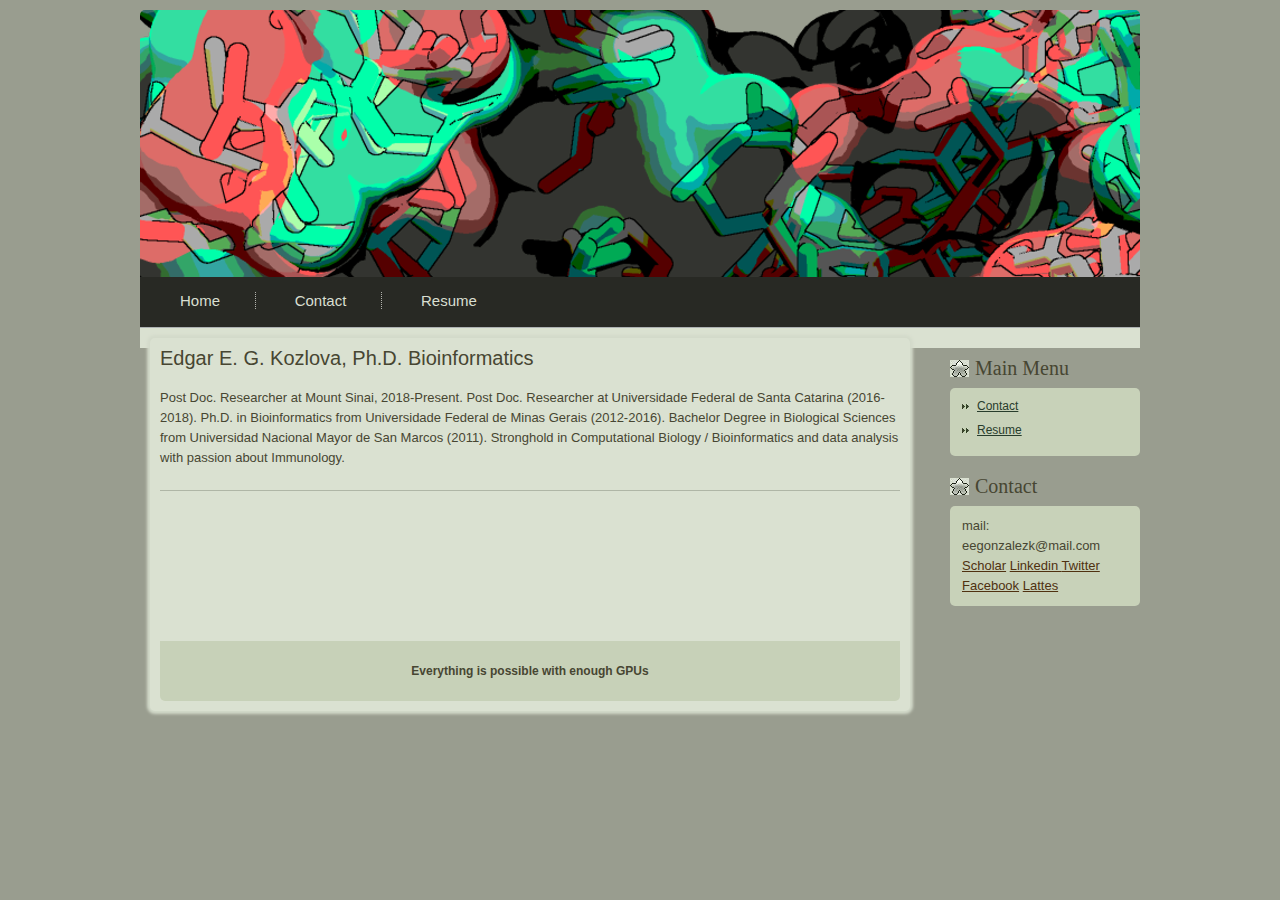
<file: index.html>
<!DOCTYPE html>
<html>
<head>
<meta charset="UTF-8">
<title> MVI </title>
<meta name="description" content="A description of your website">
<meta name="keywords" content="keyword1, keyword2, keyword3">
<link href="style.css" rel="stylesheet" type="text/css">
</head>
<body>

<div id="wrapper"> 
  
  <div id="header">
  
  <div class="banner_img">
    <h1> </h1>
    <p> </p>
    </div>

	</div>
	
	<div class="navigation">
      <ul>
        <li><a href="#">Home</a></li>
        <li><a href="../contact.html">Contact</a></li>
        <li><a href="../CV_eegk_feb_2021.pdf">Resume</a></li>
      </ul>
    </div>
  
  <div class="right_side_bar"> 
      
      <div class="col_1">
        <h1>Main Menu</h1>
        <div class="box">
          <ul>
        <li><a href="../contact.html">Contact</a></li>
        <li><a href="../CV_eegk_feb_2021.pdf">Resume</a></li>
          </ul>
        </div>
      </div>
      
      <div class="col_1">
        <h1>Contact</h1>
        <div class="box">
          <p> mail: eegonzalezk@mail.com
	   <a href="https://scholar.google.com/citations?hl=en&user=RdTkjfAAAAAJ&view_op=list_works&gmla=AJsN-F4dU7d6IuoRX-4IryhgL-pPmflQnIZ8JudX2oG71qPlDQqLeuuk4dqmq1ba7YCK8CJ43iu16zd5c7EQDCw9WmYLMn4FuDRmPbC9Ehw-wrtHVPo9Vcw">Scholar</a>      
	   <a href="https://www.linkedin.com/in/eegkozlova0587/"> Linkedin </a>
           <a href="https://twitter.com/EdgarEGK">Twitter</a>   
	   <a href="https://www.facebook.com/eegonzalezk">Facebook</a> 
           <a href="http://buscatextual.cnpq.br/buscatextual/visualizacv.do?id=K4341767A8"> Lattes </a>		  
          </p>
        </div>
      </div>
      
    </div>    
  <div id="page_content">
    <div class="left_section">
      <div class="common_content">
        <h2>Edgar E. G. Kozlova, Ph.D. Bioinformatics</h2>
        <p>Post Doc. Researcher at Mount Sinai, 2018-Present. 
		Post Doc. Researcher at Universidade Federal de Santa Catarina (2016-2018).
		Ph.D. in Bioinformatics from Universidade Federal de Minas Gerais (2012-2016). 
		Bachelor Degree in Biological Sciences from Universidad Nacional Mayor de San Marcos (2011). 
		Stronghold in Computational Biology / Bioinformatics and data analysis with passion about Immunology.
        </p>
           <hr>
      </div>

      <div class="top_content border_none">
        <div class="column_one">
          <h2> </h2>
		
          <p style="text-align:justify">  </p>
          <br>
        <div class="column_two">
          <h2></h2>
          <p style="text-align:justify">  </p>
          <br>
        </div>
      </div>
    </div>
    
    
  <div class="clear"></div>
  
  <!--start footer from here-->
  <div id="footer"> Everything is possible with enough GPUs </a><br>

  </div>
  
  <!--/. end footer from here--> 
</div>
</div>

</body></html>
</file>
<file: style.css>
/* General Reset */
html, body, div, span, applet, object, iframe, h1, h2, h3, h4, h5, h6, p, blockquote, pre, a, abbr, acronym, address, big, cite, code, del, dfn, em, font, img, ins, kbd, q, s, samp, small, strike, strong, sub, sup, tt, var, b, u, i, center, dl, dt, dd, ol, ul, li, fieldset, form, label, legend, table, caption, tbody, tfoot, thead, tr, th, td, hr, button {
	margin:0;
	padding:0;
	border:0;
	outline:0;
	font-size:100%;
	vertical-align:baseline;
	background:none;
}

ol, ul {
	list-style-type:none;
}

h1, h2, h3, h4, h5, h6, li {
	line-height:100%;
}

blockquote, q {
	quotes:none;
}

q:before, q:after {
	content:"";
}

table {
	border-collapse:collapse;
	border-spacing:0;
}

input, textarea, select {
	font:12px Arial, Helvetica, sans-serif;
	vertical-align:middle;
	padding:0;
	margin:0;
}

textarea {
	overflow:auto;
	resize:none;
}

body {
	margin:0px;
	padding:0px;
	font-size:13px;
	line-height:20px;
	color:#474632;
	font-family:Arial, Helvetica, sans-serif;
	background-color:#999d8f;
}

h1, h2, h3, h4, h5, h6 {
	font-weight:normal;
}

h1 {
	font-size:33px;
	margin-bottom:20px;
}

h2 {
	font-size:20px;
	margin-bottom:20px;
}

h3 {
	font-size:18px;
	margin-bottom:20px;
}

h4 {
	font-size:16px;
	margin-bottom:15px;
}

h5 {
	font-size:14px;
	margin-bottom:10px;
}

h6 {
	font-size:12px;
	margin-bottom:10px;
}

	/*  links
	******************************/
	a {color: #4F3110;text-decoration: underline;}
	a:hover {color: #4F3110;text-decoration: none;}

	/*  superscript and subscript
	******************************/
	sup, sub {vertical-align: baseline;position: relative;top: -0.4em;}
	sub { top: 0.4em; }
	
	/*  lists
	******************************/
	ul, ol {padding:0;margin:0;}
	ul li {list-style-type:disc;}
	ol li {list-style-type:decimal;}
	ul li,
	ol li {font-size: 12px; line-height: 16px;margin: 0 0 10px 15px;}

	/*  tables
	******************************/
	table,th,td {border:1px solid #AAAAAA;}
	th {padding:3px; font-weight:bold;color:#344b3b;}
	tr {margin:0 0 5px 0;padding:3px;}
	td {padding:5px;margin:0 1px;}
	
	/*  horizontal lines
	******************************/
	hr {border-bottom: 1px solid #afb6a6;margin:20px 0;padding:0;height:2px;width:100%; margin-bottom:10px;}

.clear {
	clear:both;
}

.left {
	float:left;
}

.right {
	float:right;
}

.copyright {
	border: 0px;
	height: 1px;
	width: 1px;
}

#wrapper {
	width:1000px;
	margin:0 auto;
	padding:10px 0 10px 0;
}

/*----start header----*/
#header {
	padding:0px;
}

#header .banner_img{
	background:url(../header.png) no-repeat left top;
	height:177px;
	padding:90px 95px 0 95px;
	-webkit-border-radius: 5px 5px 0px 0px;-moz-border-radius: 5px 5px 0px 0px;border-radius: 5px 5px 0px 0px;
}

#header h1{
	font-size:32px;
	font-family:Georgia, "Times New Roman", Times, serif;
	color:#daddd6;
	margin:0px;
	padding:0px 0px 10px;
}

#header h1 a {
	color:#daddd6;
	text-decoration: none;
}

#header h1 a:hover {
	text-decoration: none;
}

#header p{
	font-size:16px;
	margin-left:1px;
	color:#daddd6;
}

.navigation{
	border-bottom:#adb1b2 solid 1px;
	padding:15px 5px;
	background: #282924;
}

.navigation ul{
	margin:0px;
	padding:0px;
}

.navigation ul li{
	margin:0px;
	padding:0px 35px;
	display:inline;
	font-size:15px;
	list-style-type:none;
	border-right:#b2b3ad dotted 1px;
}

.navigation ul li a{
	color:#d9dfd1;
	text-decoration:none;
}

.navigation ul li a:hover{
	text-decoration:underline;
}

.navigation ul li:last-child {
	border-right:none;
}
/*----end header----*/


/*----start page content----*/
#page_content{
	background-color:#dae1d1;
	padding:10px;
}

#page_content .left_section{
	background-color:#dae1d1;
	padding:10px;
	width:740px;
	float:left;
	-webkit-border-radius: 5px;-moz-border-radius: 5px;border-radius: 5px;
	-moz-box-shadow: 0 0 3px 3px #d3daca;
	-webkit-box-shadow: 0 0 3px 3px#d3daca;
	box-shadow: 0 0 3px 3px #d3daca;
}

#page_content .left_section .top_content{
	padding:0 0 15px 0;
	border-bottom:#a2a999 solid 1px;
	margin-bottom:20px;
}

#page_content .left_section .top_content .column_one{
	width:350px;
	float:left;
	margin-bottom:20px;
}

#page_content .left_section .top_content .column_two{
	width:350px;
	float:right;
	margin-bottom:20px;
}

a.btn{
	color:#20251f;
	font-size:12px;
	-webkit-border-radius: 5px;-moz-border-radius: 5px;border-radius: 5px;
	text-decoration:none;
	padding:7px 8px 7px 8px;
	font-weight:bold;
	display:inline-block;
	border:#929989 solid 1px;
}

a.btn:hover{
	text-decoration:underline;
}

.common_content{
	padding:0 0 20px 0;
}

.border_none{
	border:none!important;
	margin:0px!important;
}

.right_side_bar{
	width:190px;
	margin-top:10px;
	float:right;
}

.right_side_bar h1{
	font-size:20px;
	padding:0 0 0 25px;
	font-family:Georgia, "Times New Roman", Times, serif;
	margin-bottom:10px;
	background:url(../star.png) no-repeat left center;
}

.right_side_bar .col_1{
	padding:20px 0 0 0;
}

.right_side_bar .col_1 .box{
	background-color:#c8d2b9;
	padding:10px 12px;
	-webkit-border-radius: 5px;-moz-border-radius: 5px;border-radius: 5px;
}

.right_side_bar .col_1 .box ul{
	margin:0px;
	padding:0px;
}

.right_side_bar .col_1 .box ul li{
	margin:0px 0px 8px;
	padding:0px 0px 0px 15px;
	font-size:12px;
	list-style-type:none;
	background:url(../li.png) no-repeat left center;
}

.right_side_bar .col_1 .box ul li a{
	color:#283d2c;
	text-decoration:underline;
}

.right_side_bar .col_1 .box ul li a:hover{
	color:#283d2c;
	text-decoration:none;
}
/*----end page content----*/


/*----start footer content----*/
#footer{
	clear:both;
	padding:20px 0 20px 0;
	height:20px;
	font-weight:bold;
	text-align:center;
	font-family:Verdana, Geneva, sans-serif;
	font-size:12px;
	line-height:20px;
	background-color:#c7d1b8;
	-webkit-border-radius: 0px 0px 5px 5px;-moz-border-radius: 0px 0px 5px 5px;border-radius: 0px 0px 5px 5px;
}
/*----end footer content----*/
</file>
